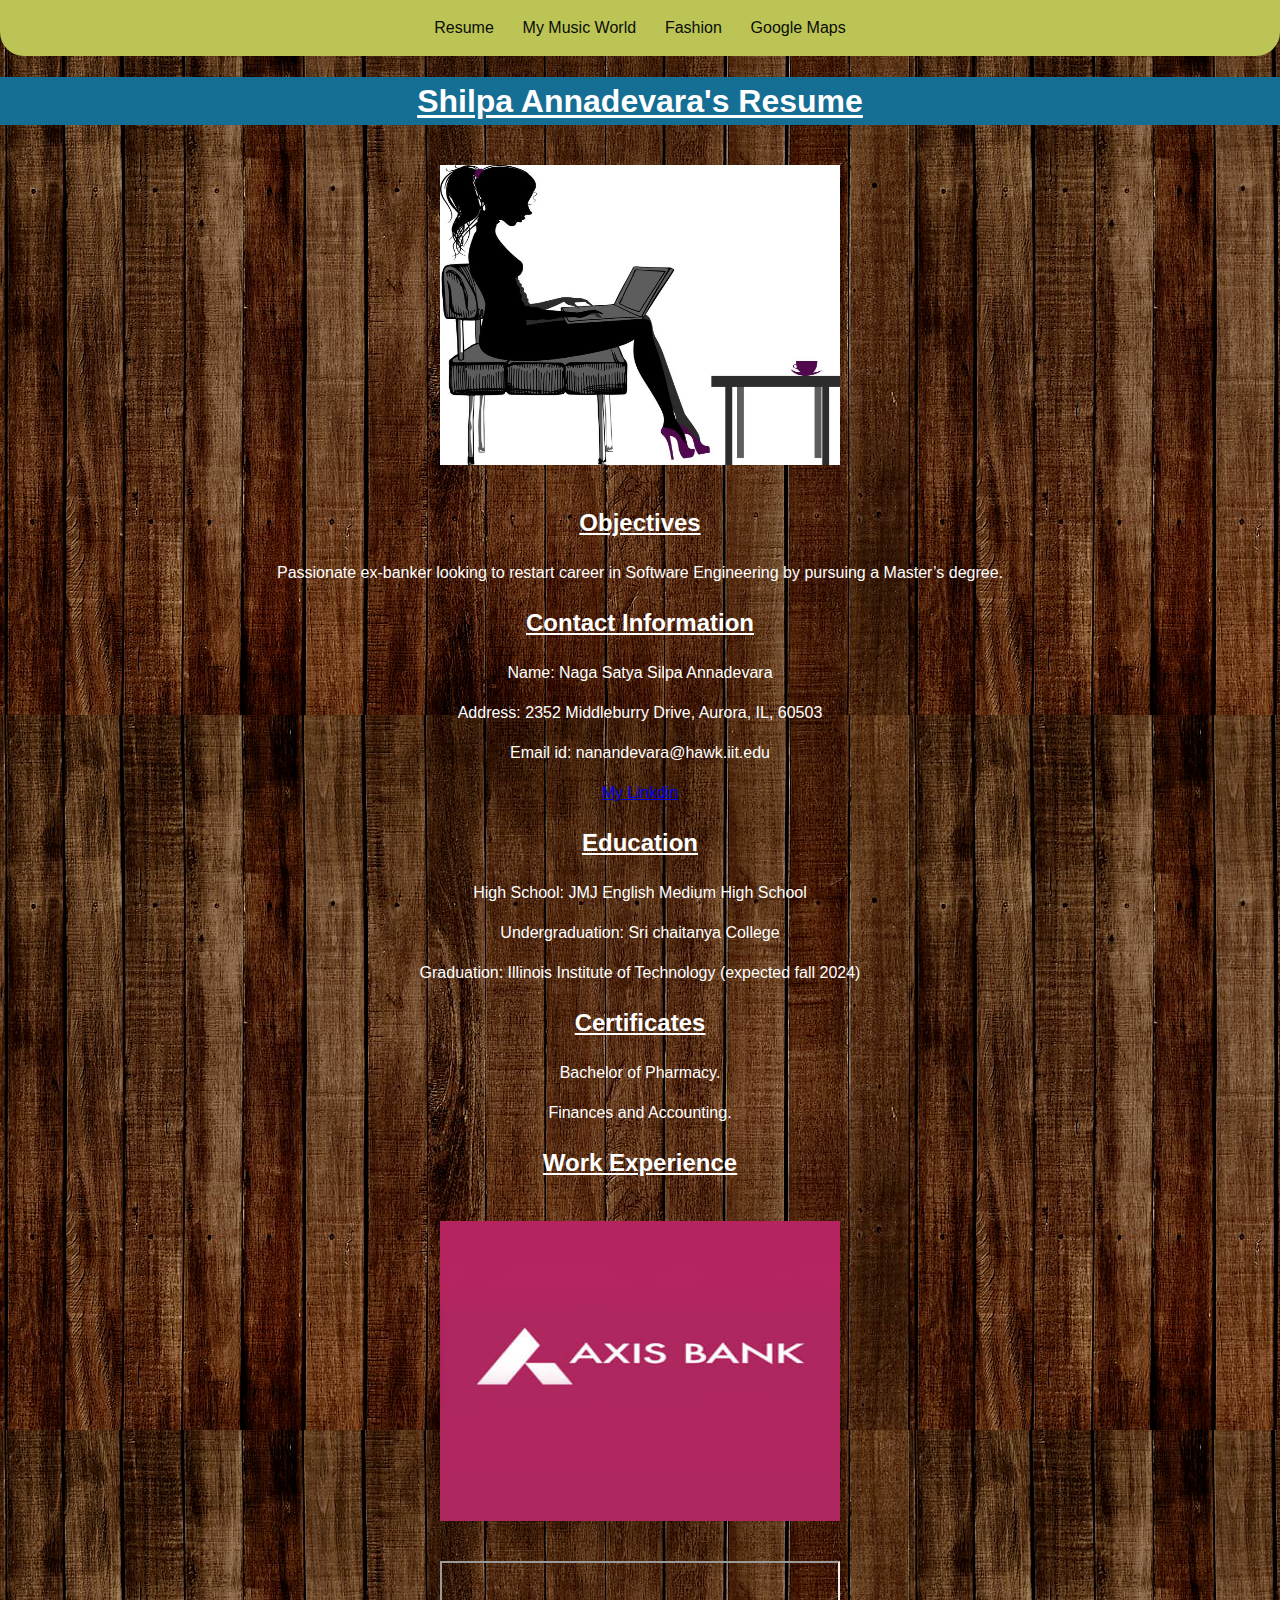
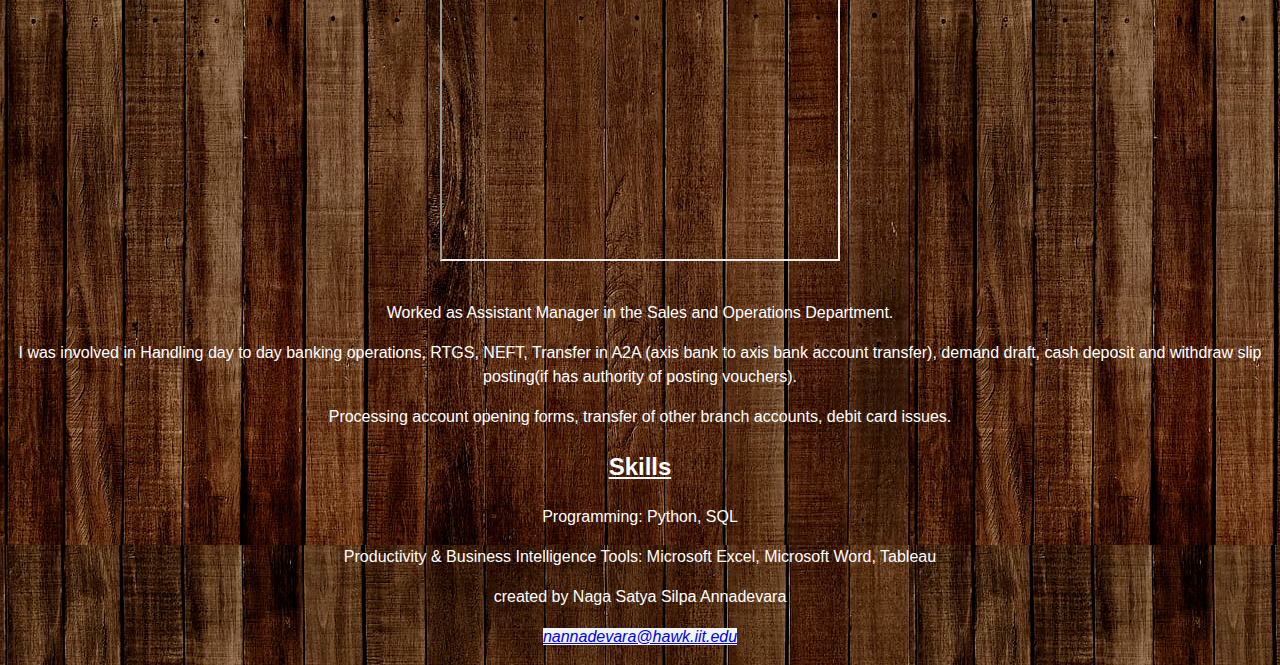
<file: index.html>
<!DOCTYPE html>
<html lang="en">
  <head>
    <meta charset="UTF-8">
    <title>Shilpa's Project 3</title>
    <link rel="stylesheet" href="https://fonts.googleapis.com/css?family=Jost">
    <link rel="stylesheet" href="css/normalize.css">
    <link rel="stylesheet" href="css/style.css">
  </head>
  <body>
    <header>
      <nav>
        <ul>
          <li><a href="index.html">Resume</a></li>
          <li><a href="music.html">My Music World</a></li>
          <li><a href="fashion.html">Fashion</a></li>
		  <li><a href="googlemaps.html">Google Maps</a></li>
        </ul>
      </nav>
    </header>
    <h1>Shilpa Annadevara's Resume</h1>
    <img src="images/resume.jpg" alt="resume">
    <h2>Objectives</h2>
    <p>Passionate ex-banker looking to restart career in Software Engineering by pursuing a Master’s degree.</p>
    <h2>Contact Information</h2>
    <p>Name&#x003A; Naga Satya Silpa Annadevara</p>
    <p>Address&#x003A; 2352 Middleburry Drive, Aurora, IL, 60503</p>
    <p>Email id&#x003A; nanandevara&#x0040;hawk.iit.edu</p>
    <p><a href="https://www.linkedin.com/in/shilpa-annadevara/">My Linkdin</a></p>
    <h2>Education</h2>
    <p>High School&#x003A; JMJ English Medium High School</p>
    <p>Undergraduation&#x003A; Sri chaitanya College</p>
    <p>Graduation&#x003A; Illinois Institute of Technology (expected fall 2024)</p>
    <h2>Certificates</h2>
    <p>Bachelor of Pharmacy.</p>
    <p> Finances and Accounting.</p>
    <h2>Work Experience</h2>
    <img src="images/axisbank_jpeg.jpg" alt="axisbank">
    <iframe src="https://www.youtube.com/embed/1jVBpT0m8Wg" title="Axis Bank - Journey of Progress" allow="accelerometer; autoplay; clipboard-write; encrypted-media; gyroscope; picture-in-picture" allowfullscreen></iframe>
    <p>Worked as Assistant Manager in the Sales and Operations Department.</p>
    <p>I was involved in Handling day to day banking operations, RTGS, NEFT, Transfer in A2A (axis bank to axis bank account transfer), demand draft, cash deposit and withdraw slip posting(if has authority of posting vouchers).</p>
    <p>Processing account opening forms, transfer of other branch accounts, debit card issues.</p>
    <h2>Skills</h2>
    <p>Programming: Python, SQL</p>
    <p>Productivity &#x0026; Business Intelligence Tools: Microsoft Excel, Microsoft Word, Tableau</p>
    <footer>
      <p>created by Naga Satya Silpa Annadevara</p>
      <address>
        <p><a href="mailto:nannadevara@hawk.iit.edu">nannadevara@hawk.iit.edu</a></p>
      </address>
    </footer>
  </body>
</file>
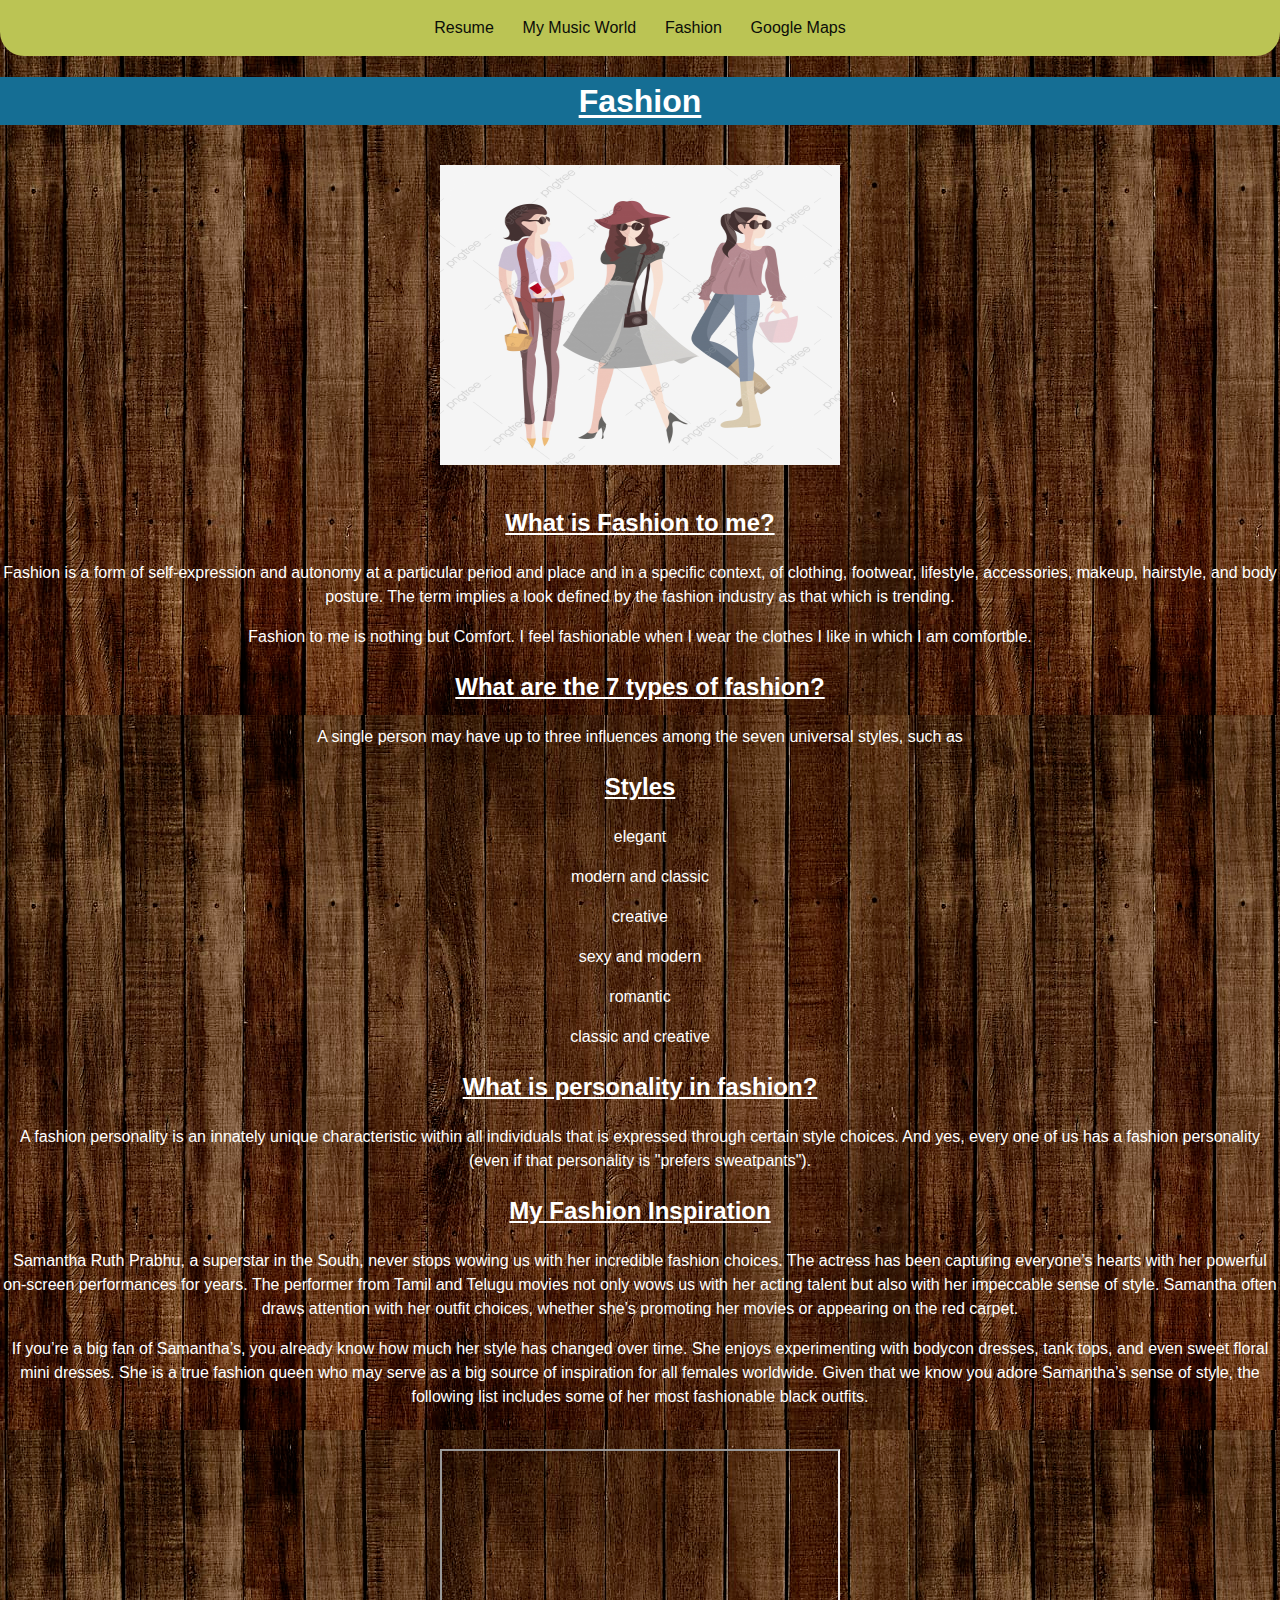
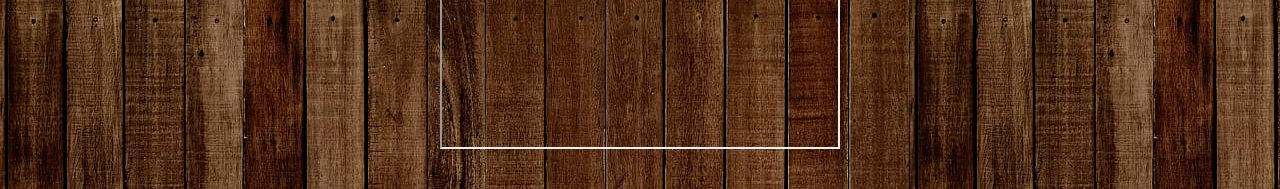
<file: fashion.html>
<!DOCTYPE html>
<html lang="en">
  <head>
    <meta charset="UTF-8">
    <title>Fashion</title>
    <link rel="stylesheet" href="https://fonts.googleapis.com/css?family=Jost">
    <link rel="stylesheet" href="css/normalize.css">
    <link rel="stylesheet" href="css/style.css">
  </head>
  <body>
    <header>
      <nav>
        <ul>
          <li><a href="index.html">Resume</a></li>
          <li><a href="music.html">My Music World</a></li>
          <li><a href="fashion.html">Fashion</a></li>
		  <li><a href="googlemaps.html">Google Maps</a></li>
        </ul>
      </nav>
    </header>
    <h1>Fashion</h1>
    <img src="images/fashion.jpg" alt="fashion">
    <h2>What is Fashion to me?</h2>
    <p>Fashion is a form of self-expression and autonomy at a particular period and place and in a specific context, of clothing, footwear, lifestyle, accessories, makeup, hairstyle, and body posture. The term implies a look defined by the fashion industry as that which is trending.</p>
    <p>Fashion to me is nothing but Comfort. I feel fashionable when I wear the clothes I like in which I am comfortble.</p>
    <h2>What are the 7 types of fashion?</h2>
    <p>A single person may have up to three influences among the seven universal styles, such as</p>
    <h2>Styles</h2>
    <p>elegant</p>
    <p>modern and classic</p>
    <p>creative</p>
    <p>sexy and modern</p>
    <p>romantic</p>
    <p>classic and creative</p>
    <h2>What is personality in fashion?</h2>
    <p>A fashion personality is an innately unique characteristic within all individuals that is expressed through certain style choices. And yes, every one of us has a fashion personality (even if that personality is "prefers sweatpants").</p>
    <h2>My Fashion Inspiration</h2>
    <p>Samantha Ruth Prabhu, a superstar in the South, never stops wowing us with her incredible fashion choices. The actress has been capturing everyone’s hearts with her powerful on-screen performances for years. The performer from Tamil and Telugu movies not only wows us with her acting talent but also with her impeccable sense of style. Samantha often draws attention with her outfit choices, whether she’s promoting her movies or appearing on the red carpet.</p>
    <p>If you’re a big fan of Samantha’s, you already know how much her style has changed over time. She enjoys experimenting with bodycon dresses, tank tops, and even sweet floral mini dresses. She is a true fashion queen who may serve as a big source of inspiration for all females worldwide. Given that we know you adore Samantha’s sense of style, the following list includes some of her most fashionable black outfits.</p>
    <iframe src="https://www.youtube.com/embed/7QqG-c9v8gI" title="Samantha Ruth Inspired Casual Looks | Celebrities Street Style | by Celebs Fashion Fever" allow="accelerometer; autoplay; clipboard-write; encrypted-media; gyroscope; picture-in-picture" allowfullscreen></iframe>
  </body>
</html>
</file>
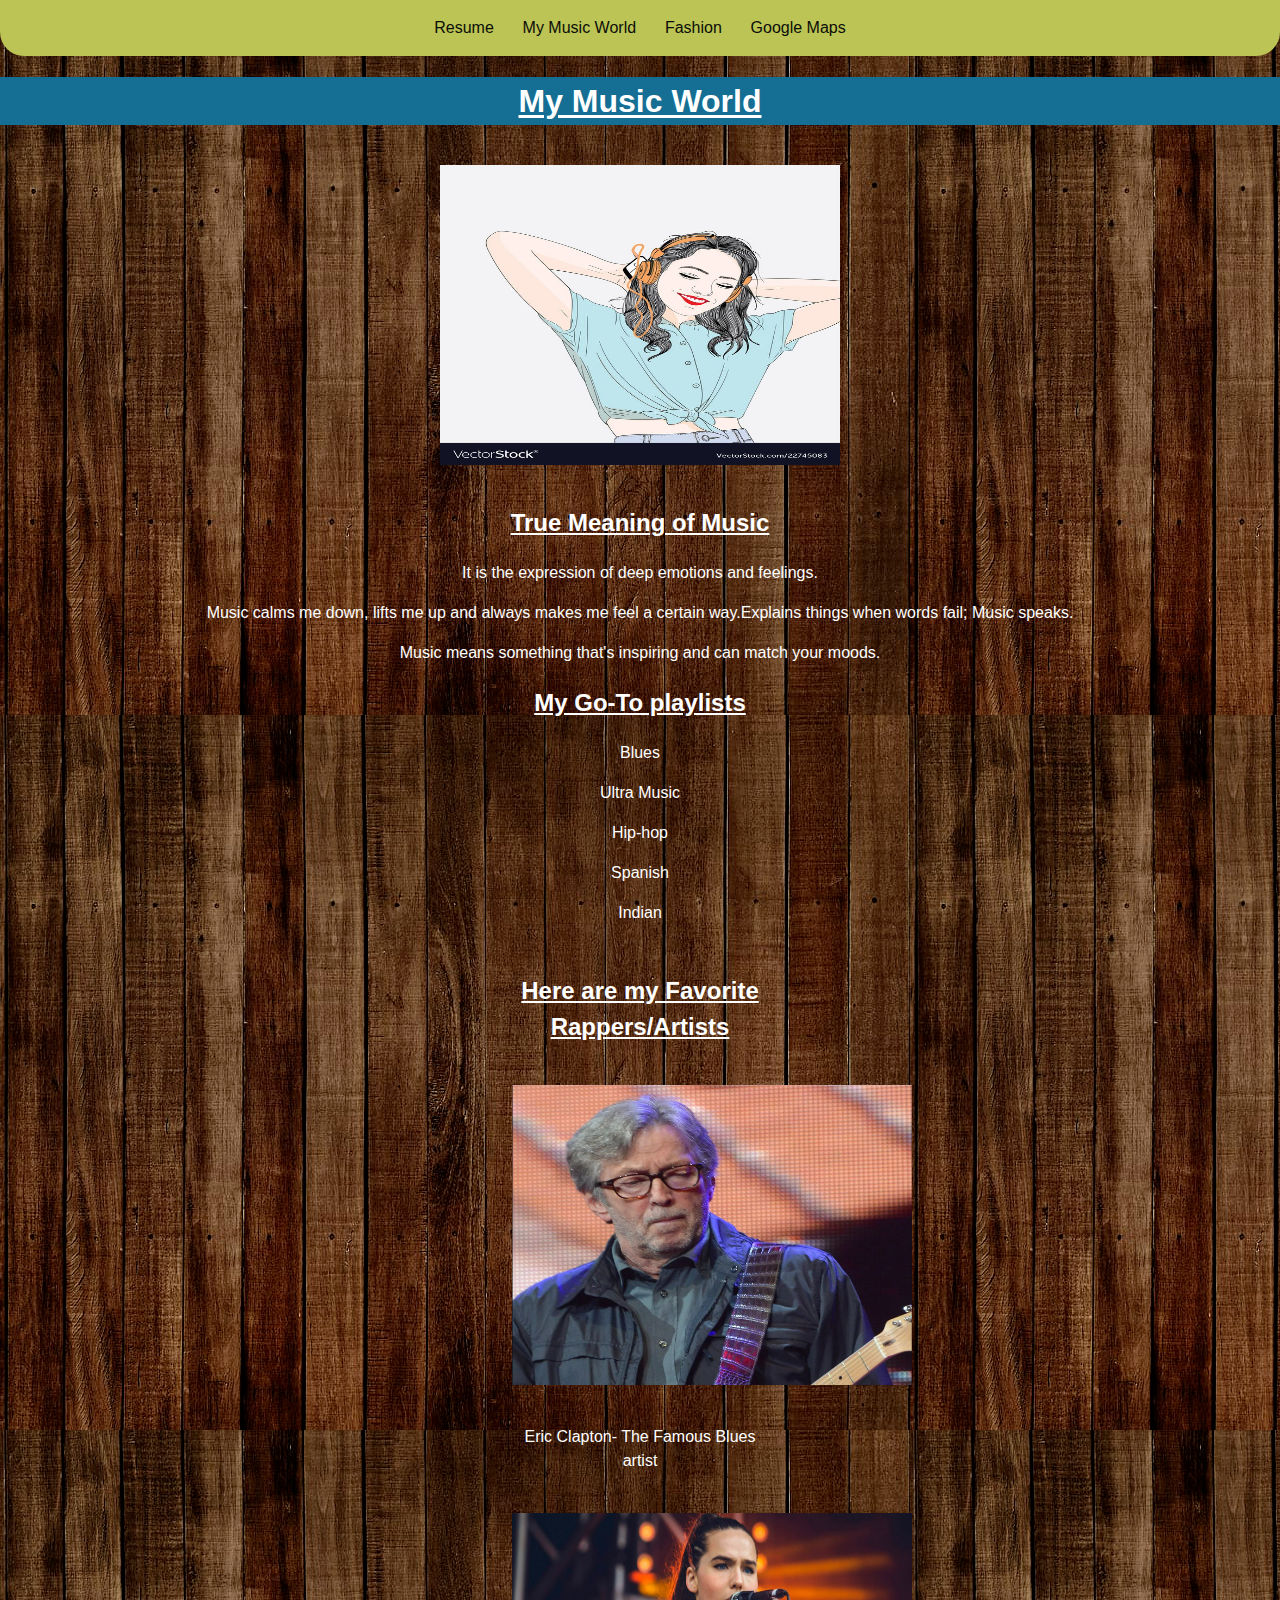
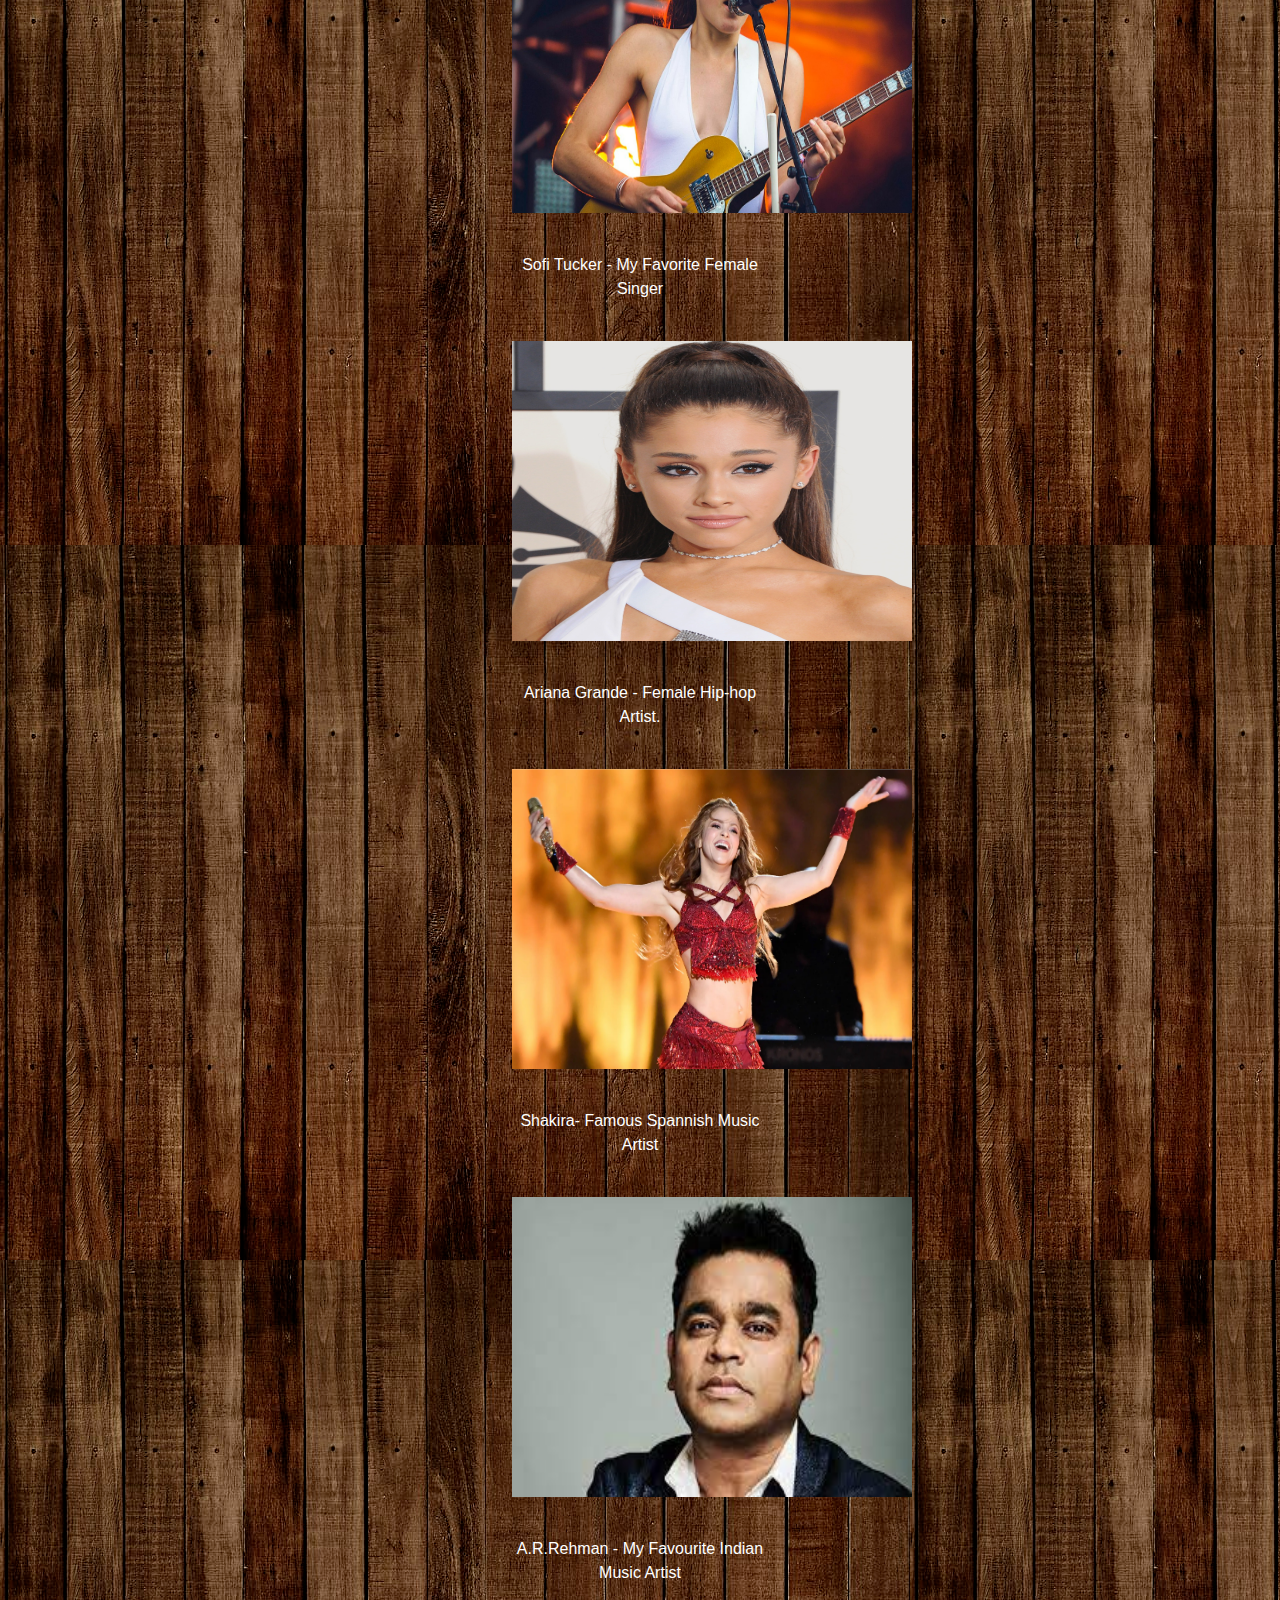
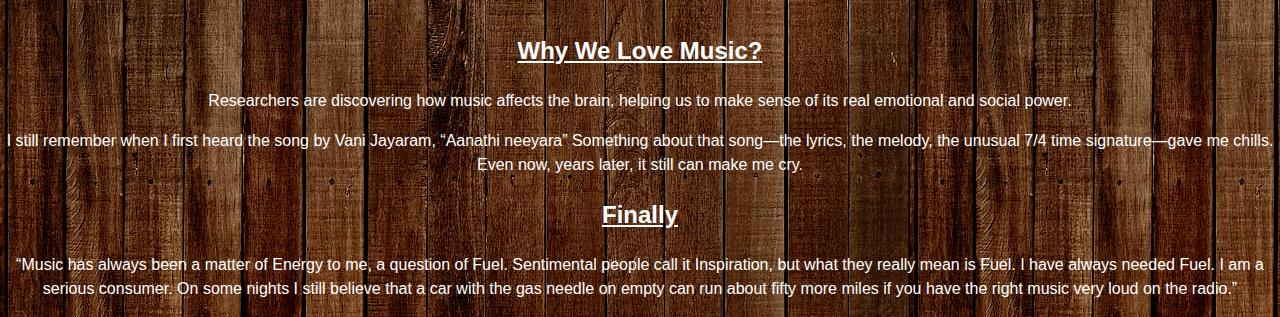
<file: music.html>
<!DOCTYPE html>
<html lang="en">
  <head>
    <meta charset="UTF-8">
    <title>My Music World</title>
    <link rel="stylesheet" href="https://fonts.googleapis.com/css?family=Jost">
    <link rel="stylesheet" href="css/normalize.css">
    <link rel="stylesheet" href="css/style.css">
  </head>
  <body>
    <header>
      <nav>
        <ul>
          <li><a href="index.html">Resume</a></li>
          <li><a href="music.html">My Music World</a></li>
          <li><a href="fashion.html">Fashion</a></li>
		  <li><a href="googlemaps.html">Google Maps</a></li>
        </ul>
      </nav>
    </header>
    <h1>My Music World</h1>
    <img src="images/music.jpg" alt="music">
    <h2>True Meaning of Music</h2>
    <p>It is the expression of deep emotions and feelings.</p>
    <p>Music calms me down, lifts me up and always makes me feel a certain way.Explains things when words fail; Music speaks.</p>
    <p>Music means something that's inspiring and can match your moods.</p>
    <h2>My Go-To playlists</h2>
    <p>Blues</p>
    <p>Ultra Music</p>
    <p>Hip-hop</p>
    <p>Spanish</p>
    <p>Indian</p>
    <section id="favoriterappersandsingers">
      <h2> Here are my Favorite Rappers/Artists</h2>
      <img src="images/ericclapton.jpg" alt="eric clapton"> 
      <p>Eric Clapton- The Famous Blues artist</p>
      <img src="images/sofitucker.jpg" alt="sofi tucker">
      <p>Sofi Tucker - My Favorite Female Singer</p>
      <img src="images/arianagrande.jpg" alt="ariana grande">
      <p>Ariana Grande - Female Hip-hop Artist.</p>
      <img src="images/shakira.jpg" alt="shakira">
      <p>Shakira- Famous Spannish Music Artist</p>
      <img src="images/arrehman.jpg" alt="ar rehman">
      <p>A.R.Rehman - My Favourite Indian Music Artist</p>
    </section>
    <h2>Why We Love Music?</h2>
    <p>Researchers are discovering how music affects the brain, helping us to make sense of its real emotional and social power.</p>
    <p>I still remember when I first heard the song by Vani Jayaram, “Aanathi neeyara” Something about that song—the lyrics, the melody, the unusual 7/4 time signature—gave me chills. Even now, years later, it still can make me cry.</p>
    <h2>Finally</h2>
    <p>“Music has always been a matter of Energy to me, a question of Fuel. Sentimental people call it Inspiration, but what they really mean is Fuel. I have always needed Fuel. I am a serious consumer. On some nights I still believe that a car with the gas needle on empty can run about fifty more miles if you have the right music very loud on the radio.”</p>
  </body>
</html>
</file>
<file: css/style.css>
body{
  background-image: url("../images/background.jpg");
  font-family: Helvetica, sans-serif;
  color: white;
  font-size: 1em;
  line-height: 1.5;
}
nav{
  background-color:#bbc454;
  width: 100%;
  overflow: hidden;
  margin: 0 auto;
  text-align: center;
  border-radius: 0 0 1.5em 1.5em;
}
nav ul{
  list-style-type: none;
  padding: 0;
  margin: 0;
  display: inline-block;
  vertical-align: top;
}
nav ul li{
  float: left;
}
nav ul li a{
  display: block;
  padding: 1.00em 0.9em;
  color: #0b0d08;
  text-decoration: none;
}

img{
    height: 300px;
    width: 400px;
	margin: 2.5em auto;
	display: block;
    box-sizing: border-box;
}
iframe{
	height: 300px;
    width: 400px;
	margin: 2.5em auto;
	display: block;
    box-sizing: border-box;
}

h1, h2{
    text-underline-offset: 0.09em;
    text-decoration: underline;
    text-align: center;
    position: relative;
}
h1{
	background-color: #156e94;
}
p,ul,ol,li{
	text-align: center;
	position: relative;
}
section{
  box-sizing: border-box;
  width: 20%;
  margin: 3em auto;
}
footer p a{
  clear: none;
  background-color: #f2f5f5;
}

/* API Map Code */
#map{
  margin: 5.5em auto;
  display: block;
  box-sizing: border-box;
  width: 55%;
  height: 500px;
  border: solid white 15px;
  border-radius: 20px;
}
@media screen and (max-width: 900px) and (min-width: 600px){
	.index-title{
  		font-size: 30px;
    	padding: 10px;
    	border: 4px solid black;
    	background: lightgray;
    	text-align: center;
	}
}

@media screen and (max-width: 600px) {
	.header-class{
   		width: 50%;
    	text-align:center; 
    	margin: 0;
  		padding: 0px;
  	}
  	.header-li{
  		border-right: 0.5px solid white;
  		display: inline-block;
	}
	.header-a{
 	 display: block;
 	 color: white;
 	 font-size:10px;
 	 text-align: center;
 	 padding: 1px;
 	 text-decoration: none;
	}
	.header-a:hover {
  		background-color: orange;
  		color: white;
	}
}
</file>
